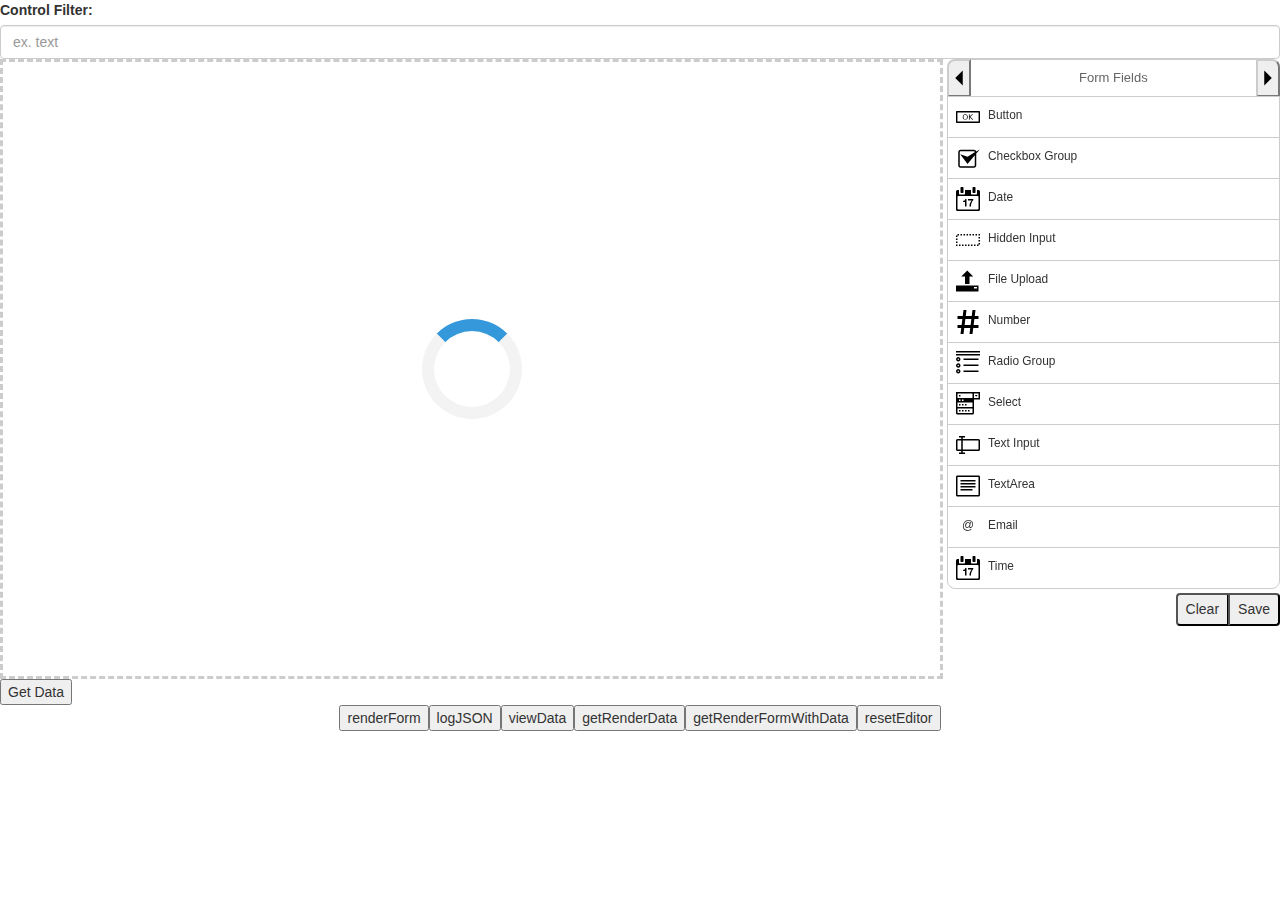
<file: index.html>
<!DOCTYPE html>
<html>
  <head>
    <meta charset="utf-8" />
    <meta http-equiv="X-UA-Compatible" content="chrome=1" />
    <meta
      name="viewport"
      content="user-scalable=no, width=device-width, initial-scale=1, minimum-scale=1, maximum-scale=1"
    />
    <meta name="description" content="Vanilla Javascript form building module" />
    <meta name="theme-color" content="#232323" />
    <link rel="stylesheet" href="assets/bootstrap/css/bootstrap.min.css">
    <link rel="stylesheet" type="text/css" href="assets/css/formbuilder.min.css" />
	   
    <title>Formeo | Drag &amp; Drop Form Creation</title>
	 
<style>
@charset "utf-8";
.formeo .f-addon, .formeo.formeo-editor .field-edit [contenteditable], .formeo input, .formeo select, .formeo textarea{padding:0px !important;}
/* CSS Document */
/* input */
input.form-control.input-sm.input-lg.center-block.input-border.input-border-bottom.input-bg-color.input-border-dashed.input-focus-style1.input-margin-1
.input-padding-1.input-padding-2.input-padding-3.input-text-center.input-text-right.input-no-border{}
.formeo .form-group.form-inline.sr-only{}
.formeo form.form-horizontal.form-inline.input-group.form-group{}
.formeo label.control-label{}
/* Checkbox */
.formeo .checkbox.disabled.checkbox-inline.hidden{}
/* radio */
.formeo .radio.disabled.radio-inline{}
/* select */
.formeo select.form-control{}
/* textarea */
.formeo textarea.form-control{}
.formeo input.input-border{border:1px solid #999;}
input.input-bg-color{background-color:#EDEDED;}
.formeo input.input-border-dashed{border:1px dashed #999;}
.formeo input.input-border-bottom{
	-webkit-box-sizing: content-box;
    box-sizing: content-box;
    background-color: transparent;
    border: none;
    border-bottom: 1px solid #ced4da;
    border-radius: 0;
    outline: none;
    -webkit-box-shadow: none;
    box-shadow: none;
    -webkit-transition: border-color 0.15s ease-in-out,-webkit-box-shadow 0.15s ease-in-out;
    transition: border-color 0.15s ease-in-out,-webkit-box-shadow 0.15s ease-in-out;
    transition: border-color 0.15s ease-in-out,box-shadow 0.15s ease-in-out;
    transition: border-color 0.15s ease-in-out,box-shadow 0.15s ease-in-out,-webkit-box-shadow 
	}

.formeo input.input-focus-style1:focus {
    background-color: #FFFFFF;
    border-color:#B0B0B0;
    outline: 0;
    box-shadow: 0 0 0 0.2rem rgba(0,123,230,.25);
	box-shadow: inset 0 1px 1px rgba(0,0,0,.075), 0 0 8px rgba(221,237,182,.8);
}

.formeo input.input-padding-1{
	padding:10px;
}
.formeo input.input-margin-1{
	margin-left:10px;
}
.formeo input.input-padding-2{
	padding:20px;
}
.formeo input.input-padding-3{
	padding:30px;
}
.formeo input.input-text-center{
	text-align:center;
}
.formeo input.input-text-right{
	text-align:right;
}
.formeo input.input-no-border{
	border:0;
}
.formeo.formeo-editor .formeo-stage{
	min-height: 620px;
}
.formeo.formeo-editor .row-edit .input-group-wrap.split-columns .f-field-group{
	width:20%;
}
.formeo.formeo-editor .row-edit .split-columns .f-field-group{
	display:table-cell;
	vertical-align:top;
	padding:5px 0px;
	border: 1px solid #ccc;
    border-radius: 4px;
}
.formeo.formeo-editor .row-edit .split-columns .f-field-group label{
	vertical-align:top;
}
.formeo.formeo-editor .row-edit .split-columns .input-group-addon:first-child{
	border-top-right-radius: 1;
	border-right:1px;
	border: 1px solid #ccc;
	border-radius: 4px;
}
.formeo.formeo-editor .row-edit .split-columns .f-field-group input[type="checkbox"]{
	float: right !important;
    margin-left: 10px !important;
    margin-top: 10px !important;
}
.formeo.formeo-editor .formeo-stage.loader ul.children:first-child {
  border: 12px solid #f3f3f3;
  border-radius: 50%;
  border-top: 12px solid #3498db;
  width: 100px;
  height: 100px;
  -webkit-animation: spin 2s linear infinite;
  animation: spin 2s linear infinite;
  margin:auto;
  left:0;
  right:0;
  top:0;
  bottom:0;
  position:absolute;
}
.formeo.formeo-editor .formeo-stage.loader ul.children:first-child li {
  display:none;
}

@-webkit-keyframes spin {
  0% { -webkit-transform: rotate(0deg); }
  100% { -webkit-transform: rotate(360deg); }
}

@keyframes spin {
  0% { transform: rotate(0deg); }
  100% { transform: rotate(360deg); }
}

.formeo fieldset.rowtable, .formeo fieldset.divtable
{
	margin: 0;
	min-width: 0;
	padding: 10px;       
	position: relative;
	border-radius:4px;
	padding-left:10px!important;
	display: block;
    margin-inline-start: 2px;
    margin-inline-end: 2px;
    padding-block-start: 0;
    padding-inline-start: 0;
    padding-inline-end: 0;
    padding-block-end: 0;
    min-inline-size: min-content;
}	
.formeo-column .label{
	font-weight: normal !important;
}
.formeo legend[class=""],.formeo legend[class="default"],.formeo legend:not([class])
{
	font-size:14px;
	font-weight:bold;
	margin-bottom: 0px; 
	width: 100%; 
	border: 1px solid #ddd;
	border-radius: 4px; 
	padding: 5px 5px 5px 10px; 
	background-color: #ffffff;
	padding-inline-start: 0px !important;
    padding-inline-end: 0px !important;
}
.formeo	legend:not([class=""])
{
	font-size:14px;
	font-weight:bold;
	margin-bottom: 0px; 
	width: 100%; 
	border: 1px solid #ddd;
	border-radius: 4px; 
	padding: 5px 5px 5px 10px; 
	padding-inline-start: 0px !important;
    padding-inline-end: 0px !important;
}
.formeo-column label.diplay-inline{
	display:inline-flex !important;
	width:auto;
	max-width:50%;
}
.formeo-column div.diplay-inline,.formeo-column input.diplay-inline,.formeo-column select.diplay-inline{
	display: inline-flex;
    margin: 0px 10px;
}
.formeo-column div.diplay-inline .f-checkbox{
    margin: 0px 10px;
}

.formeo input[type=date]{
    width: 100%;
	max-width: unset;
}
.formeo-column label.diplay-block{
	display:block !important;
	width:100%;
	text-align:center;
	font-weight:bold;
}
.formeo.formeo-editor .formeo-field{
	min-height:30px !important;
}
.formeo-column .field-preview div.diplay-block.f-field-group{
	height:30px;
}
.formeo-column div.diplay-block.f-field-group{
	height:20px;
}
.formeo-column div.diplay-block,.formeo-column input.diplay-block,.formeo-column select.diplay-block{
	display:block !important;
	width:100%;
}
.rowtable > legend.table-bordered:empty,.rowtable > legend.table-bordered:blank{
	display:none;
}

.rowtable > legend.table-bordered + div.formeo-row .formeo-column {
    border: 1px solid black;
}
.rowtable > legend.f-btn-group + div.formeo-row .formeo-column {
    width: auto !important;
}
.formeo-column input.diplay-inline{
	margin: 0px 5px;
}
.formeo-column input.diplay-block{
	width:100%
}
.formeo-column .label:empty{
	display:block;
	color: #000;
    text-align: left;
}
.formeo-column .f-field-group {
    width: 100%;
    float: left;
	margin-bottom:0px !important;
}
.formeo fieldset.rowtable, .formeo fieldset.divtable{
	padding-left:0px !important;
}
.formeo-column{
	margin: 0;
	padding: 0 !important;
	list-style-type: none;
	box-sizing: border-box;
}
.formeo input[type=image]{
	width:250px !important;
	height:75px !important;
}
.formeo input.custom-label{
    color: black !important;
    border-radius: 0px !important;
}
.formeo input.input-row{
	position: inherit;
    width: 50%;
    float: right;
    display: inline-block;
}
.formeo .f-field-group>label {
	display: inline-block;
	margin-top:8px;
	width:auto;
    line-height: 14px;
}
.formeo .input-row{
	display: inline-flex;
}
.formeo  .prev-label.input-row{
	position:absolute;
}
.formeo .input-row .f-checkbox{
	display: inline-flex;
	padding: 0px 5px;
}
.formeo input[type="color"] {
  width:150px !important;
}
/* Report Fields styles */

.formeo.formeo-render .formeo-row-wrap.applysinglecolumnline .formeo-column .f-field-group {
    width: calc(100%/3);
}
.formeo.formeo-render .formeo-row-wrap.applysinglecolumnline .formeo-column .f-field-group input{
    width: 55%;
}
.formeo.formeo-render .formeo-column.column-padding-left10 f-field-group label{
	padding-left:10px;
}
.formeo.formeo-render .formeo-row-wrap.rowtable.table-border.sub{
	border-top: 0 !important;
}
.formeo.formeo-render .formeo-row-wrap.rowtable.table-border.sub:last-child{
	margin-bottom: 0 !important;
}
.formeo.formeo-render .formeo-row-wrap.rowtable.table-border.main + .rowtable.table-border.sub:not(:last-child){
	margin-bottom: 0 !important;
}

.formeo.formeo-render .formeo-row-wrap.rowtable.table-border.group-border.main .formeo-column div:not(:last-child), .rowtable.table-border.group-border.sub .formeo-column div:not(:last-child){
	margin-bottom: 0 !important;
    border-bottom: 1px solid #737373 !important;
    border-top: 0;
}

.formeo.formeo-render .formeo-row-wrap.rowtable.table-border.sub + .rowtable.table-border.main{
	border-bottom: 1px solid #737373;
}

.formeo.formeo-render .formeo-row-wrap.rowtable.table-border.sub + .rowtable.table-border.sub:not(:last-child){
	margin-bottom: 0 !important;
    border-bottom: 1px solid #737373 !important;
    border-top: 0;
}
.formeo.formeo-render .formeo-row-wrap.table-border.main:first-child .formeo-column{border-right:0 !important;}

.formeo.formeo-render .formeo-row-wrap.rowtable.table-border.othermain{
}
.formeo.formeo-render .formeo-row-wrap.divtable.table-border.sub + .rowtable.table-border.main,.formeo.formeo-render .formeo-row-wrap.rowtable.table-border.sub + .rowtable.table-border.main{
    margin-top: 1em !important;
}
.formeo.formeo-render .formeo-row-wrap.rowtable.table-border.main + .rowtable.table-border.main{
    margin-bottom: 1em !important;
	margin-top: 1em !important;
	border-bottom: 1px solid #737373 !important;
}
.formeo.formeo-render .formeo-row-wrap.rowtable.table-border.main{
    margin-bottom: 0 !important;
    border-bottom: 1px solid #737373;
}
.formeo.formeo-render .formeo-row-wrap.rowtable.table-border.sub + .rowtable.table-border.sub:last-child, .formeo.formeo-render .formeo-row-wrap.rowtable.table-border.main:last-child{
	border-bottom: 1px solid #737373 !important;
}
.formeo.formeo-render .formeo-row.margin-top0{margin-top: 0!important;}
.formeo.formeo-render .formeo-row-wrap.rowtable.table-border legend.legend-border-bottom{border-bottom: 1px solid #737373 !important;}
.formeo.formeo-render .formeo-row-wrap.rowtable.table-border .label-success{background-color: #b1cb48; -webkit-print-color-adjust: exact;}
.formeo.formeo-render legend:not([class]){
    display: none;
}
.formeo.formeo-render legend{
	text-transform: capitalize;
	position: absolute;
}
.formeo.formeo-render fieldset.rowtable legend + div.formeo-row{margin-top: 30px;}
.formeo.formeo-render .divtable .formeo-row{margin-top: 5px;margin-bottom: 5px;}
.formeo.formeo-render legend.noborder{border:0;}
.formeo div .formeo-row-wrap.divtable legend.noborder, .formeo fieldset .formeo-row-wrap.rowtable legend.noborder{border:0;}
.formeo.formeo-render legend.noborder-radius{border-radius: 0;}
.formeo div.divtable.table-border, .formeo fieldset.rowtable.table-border{border:1px solid #737373;}
.formeo div.divtable.no-border-radious, .formeo fieldset.rowtable.no-border-radious{border-radius: 0;}
.formeo.formeo-render .formeo-column.column-padding-10{padding: 10px !important;}
.formeo.formeo-render .formeo-column.column-border-right{border-right:1px solid #737373 !important;}
.formeo.formeo-render .formeo-row-wrap.rowtable.main .formeo-column.column-padding-left10,.formeo.formeo-render .formeo-row-wrap.rowtable.sub .formeo-column.column-padding-left10{padding: 10px !important;}
.formeo.formeo-render .formeo-row-wrap.rowtable.othermain .formeo-column.column-padding-left10 div{padding-left: 10px !important;} 
.formeo.formeo-render .formeo-row-wrap.rowtable .formeo-column.column-padding-left10 div{padding-left: 10px !important;} 
.formeo.formeo-render .formeo-column.column-padding-left10.no-padding{padding: 0px !important;} 
.formeo.formeo-render .formeo-row-wrap.rowtable.table-border .formeo-column.column-padding-left10:not(:last-child){border-right:1px solid #737373 !important;}
.formeo.formeo-render .formeo-row{padding: 0;}
.formeo.formeo-render .formeo-row-wrap.rowtable.main.has-column-heading .formeo-column.column-padding-left10, .formeo.formeo-render .formeo-row-wrap.rowtable.sub.has-column-heading .formeo-column.column-padding-left10 {padding:0px !important;}
.formeo.formeo-render .formeo-row-wrap.has-column-heading .formeo-column div:first-child {
    width: 100%;
    text-align: center;
}
.formeo.formeo-render .formeo-column .column-heading{
	border-bottom:1px solid #737373 !important;
}
.formeo.formeo-render .formeo-column .column-heading-padding-5{padding: 3px 10px;}
.formeo.formeo-render .formeo-column .column-inner-padding-10{padding:0 10px;}
@media print {
.formeo.formeo-render .formeo-row-wrap.rowtable .label-success{background-color: #b1cb48; -webkit-print-color-adjust: exact;}
}

</style>
  </head>
  <body>
    <div class="site-wrap">
      <section id="main_content" class="inner">
		<div>
			<label for="control-filter">Control Filter:</label>
            <input type="text" id="control-filter" placeholder="ex. text" class="form-control" />
        </div>
        <form class="build-form1 clearfix"></form>
		<form id="renderdata" class="render-form1 clearfix" ></form>
        <!--<div class="render-form1"></div>--->
		<button type="button" id="getData" onclick="getData();">Get Data</button>
      </section>
      <div class="container render-btn-wrap" id="editor-action-buttons">
      </div>
    </div>
    <script src="assets/js/formbuilder.min.js"></script>
	<script>
	function getRenderForm(){
		var elements = document.getElementById("renderdata").elements;
		console.log(elements);
		var objdata = [];


		for(var i = 0 ; i < elements.length ; i++){
			var item = elements.item(i);
			console.log(item);
			console.log(item.type);
			if(item.type == 'checkbox' || item.type == 'radio')
				if(item.checked == true)
					objdata.push({type:item.type,name:item.name,id:[item.id],value:item.value});
			else
				objdata.push({type:item.type,name:item.name,id:[item.id],value:item.value});
		}
		return JSON.stringify(objdata);
	}
	
	function checkRequired(element,inputName) {
		el=document.querySelectorAll('input[name="'+inputName+'"]');
		
		var atLeastOneChecked=false;
		for (i=0; i<el.length; i++) {
			if (el[i].checked === true) {
				atLeastOneChecked=true;
			}
		}

		if (atLeastOneChecked === true) {
			for (i=0; i<el.length; i++) {
				el[i].required = false;
			}
		} else {
			for (i=0; i<el.length; i++) {
				el[i].required = true;
			}
		}
	}
	
	function getRenderFormWithData(){
		var elements = document.getElementById("renderdata").elements;
		for(var i = 0 ; i < elements.length ; i++){
			var item = elements.item(i);
			if(item.tagName != 'FIELDSET'){
				if(item.tagName=="INPUT" && (item.type == 'checkbox' || item.type == 'radio')){
					if(item.checked == true)
						document.getElementById(item.id).setAttribute("checked","checked");
				}else if(item.tagName == 'SELECT'){
					for(var i1 = 0; i1 < item.options.length; i1++)
					   {
						  if(item.options[i].selected)
						  {
							selElement = item.getElementsByTagName( 'option' )[ i1 ];
							selElement.setAttribute("selected","selected");
						  }else{
							selElement = item.getElementsByTagName( 'option' )[ i1 ];
							selElement.removeAttribute("selected");
						  }
					   }
				}else if(item.tagName == 'TEXTAREA'){
					document.getElementById(item.id).append(item.value);
				}else
					document.getElementById(item.id).setAttribute("value", item.value);
			}else{
				document.getElementById(item.id).setAttribute("disabled","disabled");
			}
		}
		return document.getElementById("renderdata").innerHTML;
	}
	function getData(){
		var elements = document.getElementById("renderdata").elements;
		var obj ={};
		for(var i = 0 ; i < elements.length ; i++){
			var item = elements.item(i);
			obj[item.name] = item.value;
		}

		formData  = JSON.stringify(obj);
		console.log(formData);
	}
	var formData ={};
	var Twidth = Array.from(Array(11).keys()).slice(0).map(function(t) {
			return {
					label: (t==0) ? "" : t*10+"%",
					value: (t==0) ? "" : t*10+"%",
				};
		});
	function createBuilder1(){
		l = {
                sortable: !1,
                groupOrder: ["common", "html"],
                disable: {},
                elements: [{
                    tag: "input",
                    config: {
                        label: "Email",
                        disabledAttrs: ["type"],
                        lockedAttrs: ["required", "className"],
                    },
                    meta: {
                        group: "common",
                        id: "email",
                        icon: "@"
                    },
                    attrs: {
                        className: ["label","common","button","checkbox","container","select","hidden","nav","navbar","panel","progress","tablerow","table","group"],
                        type: "email",
                        required: !0,
						removeLabel:!1,
						textAlign:[{label:"",value:""},{label:"left",value:"left"},{label:"right",value:"right"}],
						textWidth:Twidth,
                    }
                },{
						tag: "input",
						config: {
							label: "Logo",
							disabledAttrs: ["type"],
							inputWrap: "form-check",
							hideLabel: !0
						},
						attrs: {
							className: ["label","common","button","checkbox","container","select","hidden","nav","navbar","panel","progress","tablerow","table","group"],
							type: "image",
							src: 'https://formbuilder.online/assets/img/fb-logo.svg',
							textAlign:[{label:"",value:""},{label:"left",value:"left"},{label:"right",value:"right"}],
						},					
						meta: {
							group: "html",
							id: "image",
							icon: "img"
						}
					},
					{
						tag: "div",
						config: {
							label: "Label",
							editableContent: !0,
							hideLabel: !0
						},
						attrs: {
							className: ["label","common","button","checkbox","container","select","hidden","nav","navbar","panel","progress","tablerow","table","group"],
							applyFullwidth:true,
							backgroundColor:"#fffff",
							fontColor:"#000000",
							style:"",
							textAlign:[{label:"",value:""},{label:"left",value:"left"},{label:"right",value:"right"}],
							textWidth:Twidth,
						},					
						meta: {
							group: "html",
							id: "label",
							icon: "tag"
						},
						content: "Label"
					},
					{
						tag: "input",
						attrs: {
							type: "time",
							required: !1,
							className: ["label","common","button","checkbox","container","select","hidden","nav","navbar","panel","progress","tablerow","table","group"],
							removeLabel:!1,
							textAlign:[{label:"",value:""},{label:"left",value:"left"},{label:"right",value:"right"}],
							textWidth:Twidth,
						},
						config: {
							label: "Time"
						},
						meta: {
							group: "common",
							icon: "calendar",
							id: "time-input"
						}
					},
					{
					tag: "span",
					attrs: {
						className:["label","common","button","checkbox","container","select","hidden","nav","navbar","panel","progress","tablerow","table","group"]
					},
					config: {
						label: "span",
						editableContent: !0,
						hideLabel: !0
					},
					meta: {
						group: "html",
						icon: "tag",
						id: "span"
					},
					content: "Span"
				}
				],
                elementOrder: {
                    common: ["button", "checkbox", "date-input", "hidden", "upload", "number", "radio", "select", "text-input", "textarea"]
                }
            };
            f = {
				rows:{all:{events:{onRender:function(t){
					console.log('You just added a new row with the id "'+t.id+'"')
				}}}},
                fields: {
                    "a33bcc32-c54c-46ed-9609-7cdb5b3dc511": {
                        events: {
                            onRender: function(t) {
                                console.log(t), setTimeout(function() {
                                    t.querySelector(".next-group").click()
                                }, 333)
                            }
                        },
                        panels: {
                            attrs: {
                                hideDisabled: !0
                            },
                            disabled: []
                        }
                    }
                }
            };
            p = {
                editorContainer: '.build-form1',
                actions: {},
                controls: l,
                config: f,
				debug: !1,
                events: {
                    onSave: console.log,
					onRender: function(t) {
					},
                },
                sessionStorage: !0,
                editPanelOrder: ["attrs", "options"]
            };
            h = {
                renderContainer: '.render-form1'
            };
            
            g = document.getElementById("editor-action-buttons");
            w = new FormeoEditor(p,formData);
            x = new FormeoRenderer(h);
			o = function(t, e) {
				return {
					renderForm: function() {
						return e.render(t.formData)
					},
					logJSON: function() {
						return console.log(t.json)
					},
					viewData: function() {
						Object.entries(t.formData).forEach(function(t) {
							var e = t[0],
								n = t[1];
							return console.log(e, n)
						})
					},
					getRenderData: function() {
						var formValue = getRenderForm();
						console.log(formValue);
					},
					getRenderFormWithData:function() {
						console.log(getRenderFormWithData())
						console.log('done')
					},
					resetEditor: function() {
						window.sessionStorage.removeItem("formeo-formData"), window.location.reload()
					}
            };
			}(w, x), Object.entries(o).map(function(t) {
            var e = t[0],
                n = t[1],
                r = {
                    id: e,
                    type: "button"
                },
                o = Object.assign(document.createElement("button"), r),
                i = document.createTextNode(e);
            return o.appendChild(i), o.addEventListener("click", n, !1), g.appendChild(o), o
        }), i = w, a = document.getElementById("control-filter"), c = window.sessionStorage.getItem("formeo-locale"), a.addEventListener("input", function(t) {
            var e = t.target.value;
            return i.controls.actions.filter(e)
        })
	}
	createBuilder1();
	function checkrequired(){}
	</script>
  </body>
</html>
</file>
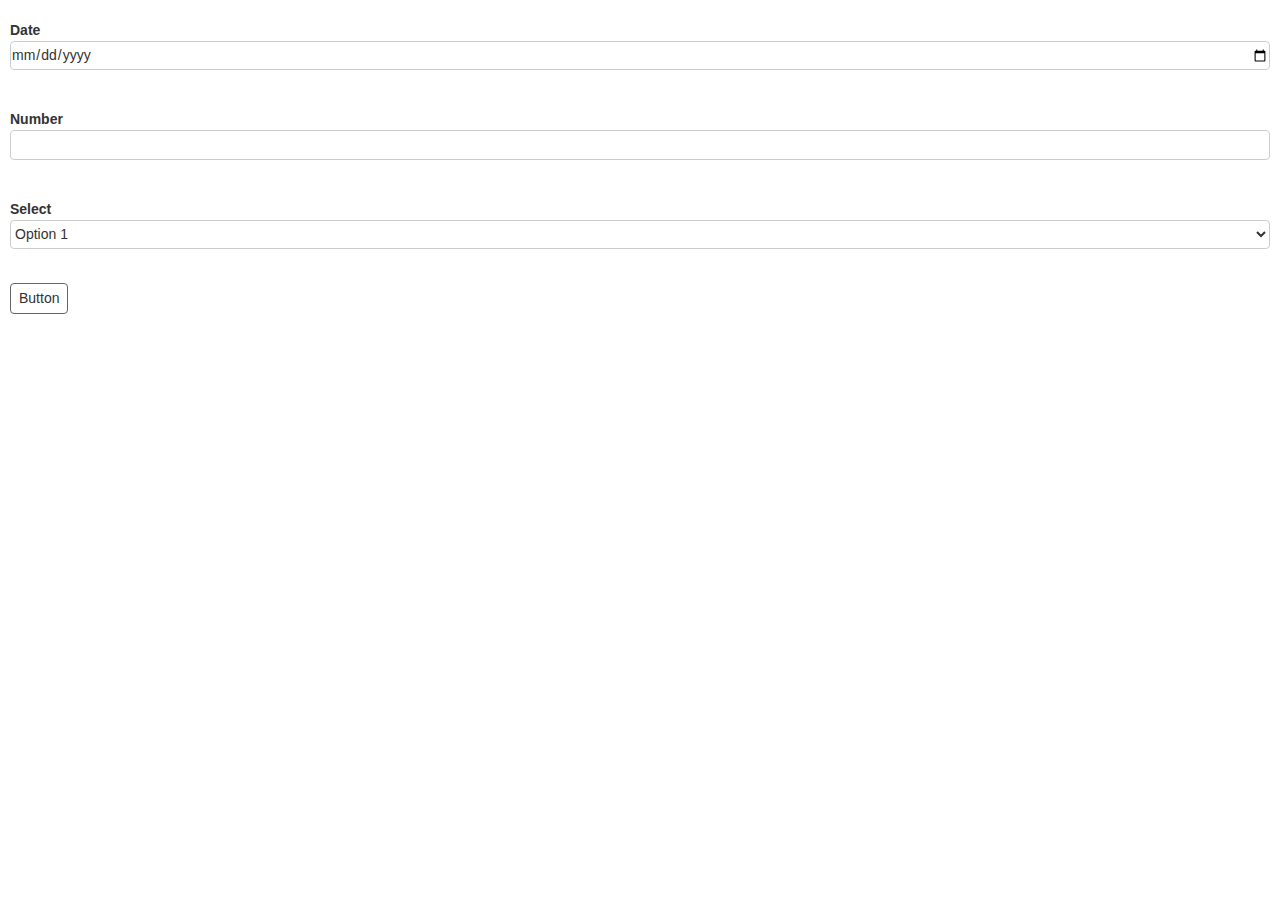
<file: index-view.html>
<!DOCTYPE html>
<html>
  <head>
    <meta charset="utf-8" />
    <meta http-equiv="X-UA-Compatible" content="chrome=1" />
    <meta
      name="viewport"
      content="user-scalable=no, width=device-width, initial-scale=1, minimum-scale=1, maximum-scale=1"
    />
    <meta name="description" content="Vanilla Javascript form building module" />
    <meta name="theme-color" content="#232323" />
    <link rel="stylesheet" href="assets/bootstrap/css/bootstrap.min.css">
    <link rel="stylesheet" type="text/css" href="assets/css/formbuilder.min.css" />
    
    <title>Formeo | Drag &amp; Drop Form Creation</title>
	<style>
@charset "utf-8";
.formeo .f-addon, .formeo.formeo-editor .field-edit [contenteditable], .formeo input, .formeo select, .formeo textarea{padding:0px !important;}
/* CSS Document */
/* input */
input.form-control.input-sm.input-lg.center-block.input-border.input-border-bottom.input-bg-color.input-border-dashed.input-focus-style1.input-margin-1
.input-padding-1.input-padding-2.input-padding-3.input-text-center.input-text-right.input-no-border{}
.formeo .form-group.form-inline.sr-only{}
.formeo form.form-horizontal.form-inline.input-group.form-group{}
.formeo label.control-label{}
/* Checkbox */
.formeo .checkbox.disabled.checkbox-inline.hidden{}
/* radio */
.formeo .radio.disabled.radio-inline{}
/* select */
.formeo select.form-control{}
/* textarea */
.formeo textarea.form-control{}
.formeo input.input-border{border:1px solid #999;}
input.input-bg-color{background-color:#EDEDED;}
.formeo input.input-border-dashed{border:1px dashed #999;}
.formeo input.input-border-bottom{
	-webkit-box-sizing: content-box;
    box-sizing: content-box;
    background-color: transparent;
    border: none;
    border-bottom: 1px solid #ced4da;
    border-radius: 0;
    outline: none;
    -webkit-box-shadow: none;
    box-shadow: none;
    -webkit-transition: border-color 0.15s ease-in-out,-webkit-box-shadow 0.15s ease-in-out;
    transition: border-color 0.15s ease-in-out,-webkit-box-shadow 0.15s ease-in-out;
    transition: border-color 0.15s ease-in-out,box-shadow 0.15s ease-in-out;
    transition: border-color 0.15s ease-in-out,box-shadow 0.15s ease-in-out,-webkit-box-shadow 
	}

.formeo input.input-focus-style1:focus {
    background-color: #FFFFFF;
    border-color:#B0B0B0;
    outline: 0;
    box-shadow: 0 0 0 0.2rem rgba(0,123,230,.25);
	box-shadow: inset 0 1px 1px rgba(0,0,0,.075), 0 0 8px rgba(221,237,182,.8);
}

.formeo input.input-padding-1{
	padding:10px;
}
.formeo input.input-margin-1{
	margin-left:10px;
}
.formeo input.input-padding-2{
	padding:20px;
}
.formeo input.input-padding-3{
	padding:30px;
}
.formeo input.input-text-center{
	text-align:center;
}
.formeo input.input-text-right{
	text-align:right;
}
.formeo input.input-no-border{
	border:0;
}
.formeo.formeo-editor .formeo-stage{
	min-height: 620px;
}
.formeo.formeo-editor .row-edit .input-group-wrap.split-columns .f-field-group{
	width:20%;
}
.formeo.formeo-editor .row-edit .split-columns .f-field-group{
	display:table-cell;
	vertical-align:top;
	padding:5px 0px;
	border: 1px solid #ccc;
    border-radius: 4px;
}
.formeo.formeo-editor .row-edit .split-columns .f-field-group label{
	vertical-align:top;
}
.formeo.formeo-editor .row-edit .split-columns .input-group-addon:first-child{
	border-top-right-radius: 1;
	border-right:1px;
	border: 1px solid #ccc;
	border-radius: 4px;
}
.formeo.formeo-editor .row-edit .split-columns .f-field-group input[type="checkbox"]{
	float: right !important;
    margin-left: 10px !important;
    margin-top: 10px !important;
}
.formeo.formeo-editor .formeo-stage.loader ul.children:first-child {
  border: 12px solid #f3f3f3;
  border-radius: 50%;
  border-top: 12px solid #3498db;
  width: 100px;
  height: 100px;
  -webkit-animation: spin 2s linear infinite;
  animation: spin 2s linear infinite;
  margin:auto;
  left:0;
  right:0;
  top:0;
  bottom:0;
  position:absolute;
}
.formeo.formeo-editor .formeo-stage.loader ul.children:first-child li {
  display:none;
}

@-webkit-keyframes spin {
  0% { -webkit-transform: rotate(0deg); }
  100% { -webkit-transform: rotate(360deg); }
}

@keyframes spin {
  0% { transform: rotate(0deg); }
  100% { transform: rotate(360deg); }
}

.formeo fieldset.rowtable, .formeo fieldset.divtable
{
	margin: 0;
	min-width: 0;
	padding: 10px;       
	position: relative;
	border-radius:4px;
	padding-left:10px!important;
	display: block;
    margin-inline-start: 2px;
    margin-inline-end: 2px;
    padding-block-start: 0;
    padding-inline-start: 0;
    padding-inline-end: 0;
    padding-block-end: 0;
    min-inline-size: min-content;
}	
.formeo-column .label{
	font-weight: normal !important;
}
.formeo legend[class=""],.formeo legend[class="default"],.formeo legend:not([class])
{
	font-size:14px;
	font-weight:bold;
	margin-bottom: 0px; 
	width: 100%; 
	border: 1px solid #ddd;
	border-radius: 4px; 
	padding: 5px 5px 5px 10px; 
	background-color: #ffffff;
	padding-inline-start: 0px !important;
    padding-inline-end: 0px !important;
}
.formeo	legend:not([class=""])
{
	font-size:14px;
	font-weight:bold;
	margin-bottom: 0px; 
	width: 100%; 
	border: 1px solid #ddd;
	border-radius: 4px; 
	padding: 5px 5px 5px 10px; 
	padding-inline-start: 0px !important;
    padding-inline-end: 0px !important;
}
.formeo-column label.diplay-inline{
	display:inline-flex !important;
	width:auto;
	max-width:50%;
}
.formeo-column div.diplay-inline,.formeo-column input.diplay-inline,.formeo-column select.diplay-inline{
	display: inline-flex;
    margin: 0px 10px;
}
.formeo-column div.diplay-inline .f-checkbox{
    margin: 0px 10px;
}

.formeo input[type=date]{
    width: 100% !important;
	max-width: unset !important;
}
.formeo-column label.diplay-block{
	display:block !important;
	width:100%;
	text-align:center;
	font-weight:bold;
}
.formeo.formeo-editor .formeo-field{
	min-height:30px !important;
}
.formeo-column .field-preview div.diplay-block.f-field-group{
	height:30px;
}
.formeo-column div.diplay-block.f-field-group{
	height:20px;
}
.formeo-column div.diplay-block,.formeo-column input.diplay-block,.formeo-column select.diplay-block{
	display:block !important;
	width:100%;
}
.rowtable > legend.table-bordered:empty,.rowtable > legend.table-bordered:blank{
	display:none;
}

.rowtable > legend.table-bordered + div.formeo-row .formeo-column {
    border: 1px solid black;
}
.rowtable > legend.f-btn-group + div.formeo-row .formeo-column {
    width: auto !important;
}
.formeo-column input.diplay-inline{
	margin: 0px 5px;
}
.formeo-column input.diplay-block{
	width:100%
}
.formeo-column .label:empty{
	display:block;
	color: #000;
    text-align: left;
}
.formeo-column .f-field-group {
    width: 100%;
    float: left;
	margin-bottom:0px !important;
}
.formeo fieldset.rowtable, .formeo fieldset.divtable{
	padding-left:0px !important;
}
.formeo-column{
	margin: 0;
	padding: 0 !important;
	list-style-type: none;
	box-sizing: border-box;
}
.formeo input[type=image]{
	width:250px !important;
	height:75px !important;
}
.formeo input.custom-label{
    color: black !important;
    border-radius: 0px !important;
}
.formeo input.input-row{
	position: inherit;
    width: 50%;
    float: right;
    display: inline-block;
}
.formeo .f-field-group>label {
	display: inline-block;
	margin-top:8px;
	width:auto;
    line-height: 14px;
}
.formeo .input-row{
	display: inline-flex;
}
.formeo  .prev-label.input-row{
	position:absolute;
}
.formeo .input-row .f-checkbox{
	display: inline-flex;
	padding: 0px 5px;
}
.formeo input[type="color"] {
  width:150px !important;
}
/* Report Fields styles */

.formeo.formeo-render .formeo-row-wrap.applysinglecolumnline .formeo-column .f-field-group {
    width: calc(100%/3);
}
.formeo.formeo-render .formeo-row-wrap.applysinglecolumnline .formeo-column .f-field-group input{
    width: 55%;
}
.formeo.formeo-render .formeo-column.column-padding-left10 f-field-group label{
	padding-left:10px;
}
.formeo.formeo-render .formeo-row-wrap.rowtable.table-border.sub{
	border-top: 0 !important;
}
.formeo.formeo-render .formeo-row-wrap.rowtable.table-border.sub:last-child{
	margin-bottom: 0 !important;
}
.formeo.formeo-render .formeo-row-wrap.rowtable.table-border.main + .rowtable.table-border.sub:not(:last-child){
	margin-bottom: 0 !important;
}

.formeo.formeo-render .formeo-row-wrap.rowtable.table-border.group-border.main .formeo-column div:not(:last-child), .rowtable.table-border.group-border.sub .formeo-column div:not(:last-child){
	margin-bottom: 0 !important;
    border-bottom: 1px solid #737373 !important;
    border-top: 0;
}

.formeo.formeo-render .formeo-row-wrap.rowtable.table-border.sub + .rowtable.table-border.main{
	border-bottom: 1px solid #737373;
}

.formeo.formeo-render .formeo-row-wrap.rowtable.table-border.sub + .rowtable.table-border.sub:not(:last-child){
	margin-bottom: 0 !important;
    border-bottom: 1px solid #737373 !important;
    border-top: 0;
}
.formeo.formeo-render .formeo-row-wrap.table-border.main:first-child .formeo-column{border-right:0 !important;}

.formeo.formeo-render .formeo-row-wrap.rowtable.table-border.othermain{
}
.formeo.formeo-render .formeo-row-wrap.divtable.table-border.sub + .rowtable.table-border.main,.formeo.formeo-render .formeo-row-wrap.rowtable.table-border.sub + .rowtable.table-border.main{
    margin-top: 1em !important;
}
.formeo.formeo-render .formeo-row-wrap.rowtable.table-border.main + .rowtable.table-border.main{
    margin-bottom: 1em !important;
	margin-top: 1em !important;
	border-bottom: 1px solid #737373 !important;
}
.formeo.formeo-render .formeo-row-wrap.rowtable.table-border.main{
    margin-bottom: 0 !important;
    border-bottom: 1px solid #737373;
}
.formeo.formeo-render .formeo-row-wrap.rowtable.table-border.sub + .rowtable.table-border.sub:last-child, .formeo.formeo-render .formeo-row-wrap.rowtable.table-border.main:last-child{
	border-bottom: 1px solid #737373 !important;
}
.formeo.formeo-render .formeo-row.margin-top0{margin-top: 0!important;}
.formeo.formeo-render .formeo-row-wrap.rowtable.table-border legend.legend-border-bottom{border-bottom: 1px solid #737373 !important;}
.formeo.formeo-render .formeo-row-wrap.rowtable.table-border .label-success{background-color: #b1cb48; -webkit-print-color-adjust: exact;}
.formeo.formeo-render legend:not([class]){
    display: none;
}
.formeo.formeo-render legend{
	text-transform: capitalize;
	position: absolute;
}
.formeo.formeo-render fieldset.rowtable legend + div.formeo-row{margin-top: 30px;}
.formeo.formeo-render .divtable .formeo-row{margin-top: 5px;margin-bottom: 5px;}
.formeo.formeo-render legend.noborder{border:0;}
.formeo div .formeo-row-wrap.divtable legend.noborder, .formeo fieldset .formeo-row-wrap.rowtable legend.noborder{border:0;}
.formeo.formeo-render legend.noborder-radius{border-radius: 0;}
.formeo div.divtable.table-border, .formeo fieldset.rowtable.table-border{border:1px solid #737373;}
.formeo div.divtable.no-border-radious, .formeo fieldset.rowtable.no-border-radious{border-radius: 0;}
.formeo.formeo-render .formeo-column.column-padding-10{padding: 10px !important;}
.formeo.formeo-render .formeo-column.column-border-right{border-right:1px solid #737373 !important;}
.formeo.formeo-render .formeo-row-wrap.rowtable.main .formeo-column.column-padding-left10,.formeo.formeo-render .formeo-row-wrap.rowtable.sub .formeo-column.column-padding-left10{padding: 10px !important;}
.formeo.formeo-render .formeo-row-wrap.rowtable.othermain .formeo-column.column-padding-left10 div{padding-left: 10px !important;} 
.formeo.formeo-render .formeo-row-wrap.rowtable .formeo-column.column-padding-left10 div{padding-left: 10px !important;} 
.formeo.formeo-render .formeo-column.column-padding-left10.no-padding{padding: 0px !important;} 
.formeo.formeo-render .formeo-row-wrap.rowtable.table-border .formeo-column.column-padding-left10:not(:last-child){border-right:1px solid #737373 !important;}
.formeo.formeo-render .formeo-row{padding: 0;}
.formeo.formeo-render .formeo-row-wrap.rowtable.main.has-column-heading .formeo-column.column-padding-left10, .formeo.formeo-render .formeo-row-wrap.rowtable.sub.has-column-heading .formeo-column.column-padding-left10 {padding:0px !important;}
.formeo.formeo-render .formeo-row-wrap.has-column-heading .formeo-column div:first-child {
    width: 100%;
    text-align: center;
}
.formeo.formeo-render .formeo-column .column-heading{
	border-bottom:1px solid #737373 !important;
}
.formeo.formeo-render .formeo-column .column-heading-padding-5{padding: 3px 10px;}
.formeo.formeo-render .formeo-column .column-inner-padding-10{padding:0 10px;}
@media print {
.formeo.formeo-render .formeo-row-wrap.rowtable .label-success{background-color: #b1cb48; -webkit-print-color-adjust: exact;}
}

</style>
  </head>
  <body>
    <div class="site-wrap">
      <section id="main_content" class="inner">
        <form class="render-form1"></form>
      </section>
      <div class="container render-btn-wrap" id="editor-action-buttons">
      </div>
    </div>
    <script src="assets/js/formbuilder.min.js"></script>
	<script>
	function createBuilder1(){
            h = {
                renderContainer: '.render-form1',
            };
            
            g = document.getElementById("editor-action-buttons");
            //w = new FormeoEditor(p);
            x = new FormeoRenderer(h);
			x.render({"id":"118e9355-3728-4196-bee9-d37b908e11bc","stages":{"8956f707-3a58-4e46-8d74-cdef117530fb":{"children":["66cc0155-9bbf-405f-b655-bc83b33c7205","1664b01f-c1a8-447f-8c65-fb75c48b297d","f4279e88-ac8e-406d-a825-5c745f362d01","21c58bb5-a0f5-466d-b5c3-02647d03100c"],"id":"8956f707-3a58-4e46-8d74-cdef117530fb"}},"rows":{"21c58bb5-a0f5-466d-b5c3-02647d03100c":{"config":{"fieldset":false,"fieldsetclass":"","fieldsetallowbgcolor":true,"fieldsetbgcolor":"","fieldsetallowborder":"","fieldsetinnerborder":"","fieldsetstyle":"","fieldsetColumnHeader":false,"fieldsetApplySingleColumn":false,"legend":"","legendclass":"","legendallowbgcolor":true,"legendbgcolor":"","legendfontcolor":"","legendfullwidth":false,"legendallowborder":"","legendstyle":"","inputGroup":false},"children":["a687a49a-5a2d-4c95-a253-2d165dd5c251"],"className":["formeo-row"],"id":"21c58bb5-a0f5-466d-b5c3-02647d03100c"},"66cc0155-9bbf-405f-b655-bc83b33c7205":{"config":{"fieldset":false,"fieldsetclass":"","fieldsetallowbgcolor":true,"fieldsetbgcolor":"","fieldsetallowborder":"","fieldsetinnerborder":"","fieldsetstyle":"","fieldsetColumnHeader":false,"fieldsetApplySingleColumn":false,"legend":"","legendclass":"","legendallowbgcolor":true,"legendbgcolor":"","legendfontcolor":"","legendfullwidth":false,"legendallowborder":"","legendstyle":"","inputGroup":false},"children":["b334b737-8c8b-4ea2-88b7-7d789128bdb4"],"className":["formeo-row"],"id":"66cc0155-9bbf-405f-b655-bc83b33c7205"},"1664b01f-c1a8-447f-8c65-fb75c48b297d":{"config":{"fieldset":false,"fieldsetclass":"","fieldsetallowbgcolor":true,"fieldsetbgcolor":"","fieldsetallowborder":"","fieldsetinnerborder":"","fieldsetstyle":"","fieldsetColumnHeader":false,"fieldsetApplySingleColumn":false,"legend":"","legendclass":"","legendallowbgcolor":true,"legendbgcolor":"","legendfontcolor":"","legendfullwidth":false,"legendallowborder":"","legendstyle":"","inputGroup":false},"children":["c45450f5-17a2-42a9-8c2b-0fd527ccdf87"],"className":["formeo-row"],"id":"1664b01f-c1a8-447f-8c65-fb75c48b297d"},"f4279e88-ac8e-406d-a825-5c745f362d01":{"config":{"fieldset":false,"fieldsetclass":"","fieldsetallowbgcolor":true,"fieldsetbgcolor":"","fieldsetallowborder":"","fieldsetinnerborder":"","fieldsetstyle":"","fieldsetColumnHeader":false,"fieldsetApplySingleColumn":false,"legend":"","legendclass":"","legendallowbgcolor":true,"legendbgcolor":"","legendfontcolor":"","legendfullwidth":false,"legendallowborder":"","legendstyle":"","inputGroup":false},"children":["b7e7ded2-db58-420a-bca2-fc0d068ca43a"],"className":["formeo-row"],"id":"f4279e88-ac8e-406d-a825-5c745f362d01"}},"columns":{"a687a49a-5a2d-4c95-a253-2d165dd5c251":{"config":{"width":"100%"},"children":["9bca2c48-d4a6-4266-8e2b-ca16ccaf33b2"],"className":"formeo-column column-padding-10","id":"a687a49a-5a2d-4c95-a253-2d165dd5c251"},"b334b737-8c8b-4ea2-88b7-7d789128bdb4":{"config":{"width":"100%"},"children":["283bf4e3-e79a-4168-9f3b-e89321758730"],"className":"formeo-column column-padding-10","id":"b334b737-8c8b-4ea2-88b7-7d789128bdb4"},"c45450f5-17a2-42a9-8c2b-0fd527ccdf87":{"config":{"width":"100%"},"children":["0866c9a0-3ae6-45b6-94aa-4b3d7ed1b4f9"],"className":"formeo-column column-padding-10","id":"c45450f5-17a2-42a9-8c2b-0fd527ccdf87"},"b7e7ded2-db58-420a-bca2-fc0d068ca43a":{"config":{"width":"100%"},"children":["09f3ebd4-a50e-4471-ab69-66e0b9a76270"],"className":"formeo-column column-padding-10","id":"b7e7ded2-db58-420a-bca2-fc0d068ca43a"}},"fields":{"9bca2c48-d4a6-4266-8e2b-ca16ccaf33b2":{"conditions":[{"if":[{"source":"","sourceProperty":"value","comparison":"equals","target":"","targetProperty":"value"}],"then":[{"target":"","targetProperty":"value","assignment":"equals","value":""}]}],"tag":"button","attrs":{"className":["label","common","button","checkbox","container","select","hidden","nav","navbar","panel","progress","tablerow","table","group"],"style":""},"config":{"label":"Button","hideLabel":true},"meta":{"group":"common","icon":"button","id":"button"},"options":[{"label":"Button","type":[{"label":"button","type":"button"},{"label":"submit","type":"submit"},{"label":"reset","type":"reset"}],"className":["label","common","button","checkbox","container","select","hidden","nav","navbar","panel","progress","tablerow","table","group"],"style":""}],"id":"9bca2c48-d4a6-4266-8e2b-ca16ccaf33b2"},"283bf4e3-e79a-4168-9f3b-e89321758730":{"conditions":[{"if":[{"source":"","sourceProperty":"value","comparison":"equals","target":"","targetProperty":"value"}],"then":[{"target":"","targetProperty":"value","assignment":"equals","value":""}]}],"tag":"input","attrs":{"type":"date","required":false,"className":["label","common","button","checkbox","container","select","hidden","nav","navbar","panel","progress","tablerow","table","group"],"removeLabel":false,"textAlign":[{"label":"","value":""},{"label":"left","value":"left"},{"label":"right","value":"right"}],"textWidth":[{"label":"","value":""},{"label":"10%","value":"10%"},{"label":"20%","value":"20%"},{"label":"30%","value":"30%"},{"label":"40%","value":"40%"},{"label":"50%","value":"50%"},{"label":"60%","value":"60%"},{"label":"70%","value":"70%"},{"label":"80%","value":"80%"},{"label":"90%","value":"90%"},{"label":"100%","value":"100%"}],"style":""},"config":{"label":"Date"},"meta":{"group":"common","icon":"calendar","id":"date-input"},"id":"283bf4e3-e79a-4168-9f3b-e89321758730"},"0866c9a0-3ae6-45b6-94aa-4b3d7ed1b4f9":{"conditions":[{"if":[{"source":"","sourceProperty":"value","comparison":"equals","target":"","targetProperty":"value"}],"then":[{"target":"","targetProperty":"value","assignment":"equals","value":""}]}],"tag":"input","attrs":{"type":"number","required":false,"className":["label","common","button","checkbox","container","select","hidden","nav","navbar","panel","progress","tablerow","table","group"],"removeLabel":false,"textAlign":[{"label":"","value":""},{"label":"left","value":"left"},{"label":"right","value":"right"}],"textWidth":[{"label":"","value":""},{"label":"10%","value":"10%"},{"label":"20%","value":"20%"},{"label":"30%","value":"30%"},{"label":"40%","value":"40%"},{"label":"50%","value":"50%"},{"label":"60%","value":"60%"},{"label":"70%","value":"70%"},{"label":"80%","value":"80%"},{"label":"90%","value":"90%"},{"label":"100%","value":"100%"}],"style":""},"config":{"label":"Number"},"meta":{"group":"common","icon":"hash","id":"number"},"id":"0866c9a0-3ae6-45b6-94aa-4b3d7ed1b4f9"},"09f3ebd4-a50e-4471-ab69-66e0b9a76270":{"conditions":[{"if":[{"source":"","sourceProperty":"value","comparison":"equals","target":"","targetProperty":"value"}],"then":[{"target":"","targetProperty":"value","assignment":"equals","value":""}]}],"tag":"select","config":{"label":"Select"},"attrs":{"required":false,"className":["label","common","button","checkbox","container","select","hidden","nav","navbar","panel","progress","tablerow","table","group"],"removeLabel":false,"textAlign":[{"label":"","value":""},{"label":"left","value":"left"},{"label":"right","value":"right"}],"textWidth":[{"label":"","value":""},{"label":"10%","value":"10%"},{"label":"20%","value":"20%"},{"label":"30%","value":"30%"},{"label":"40%","value":"40%"},{"label":"50%","value":"50%"},{"label":"60%","value":"60%"},{"label":"70%","value":"70%"},{"label":"80%","value":"80%"},{"label":"90%","value":"90%"},{"label":"100%","value":"100%"}],"style":""},"meta":{"group":"common","icon":"select","id":"select"},"options":[{"label":"Option 1","value":"option-1","selected":false},{"label":"Option 2","value":"option-2","selected":false},{"label":"Option 3","value":"option-3","selected":false}],"id":"09f3ebd4-a50e-4471-ab69-66e0b9a76270"}}});
	}
	createBuilder1();
	</script>
  </body>
</html>
</file>
